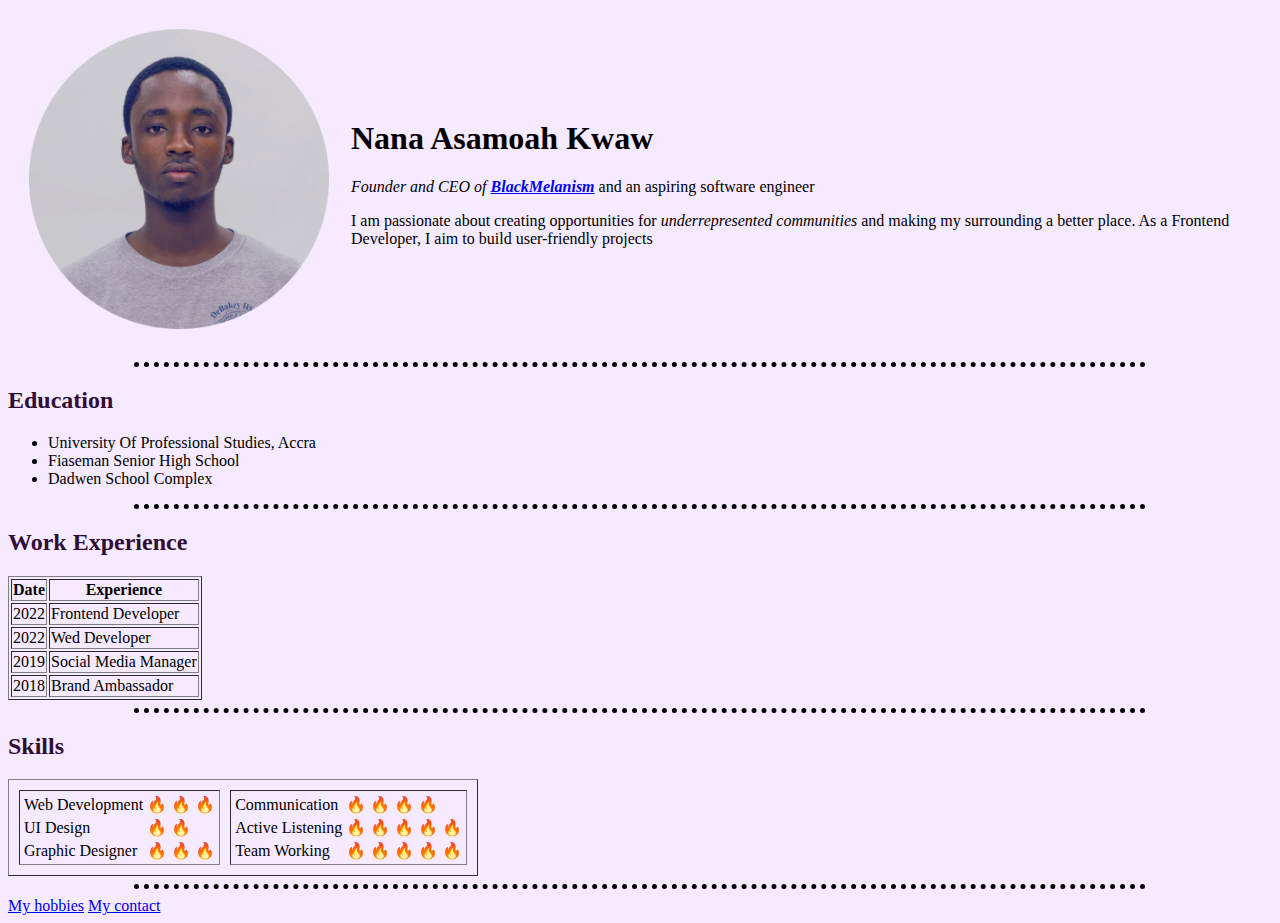
<file: index.html>
<!DOCTYPE html>
<html lang="en">

<head>
    <meta charset="UTF-8">
    <meta http-equiv="X-UA-Compatible" content="IE=edge">
    <meta name="viewport" content="width=device-width, initial-scale=1.0">
    <link rel="stylesheet" href="css/style.css">
    <title>Nakam Personal Site</title>
</head>

<body>
    <table cellspacing="20">
        <tr>
            <td><img src="images/Profile.png" width="300px" alt="Nakam profile image"></td>
            <td>
                <h1>Nana Asamoah Kwaw</h1>
                <p><em>Founder and CEO of <strong><a href="https://www.facebook.com/BlackMelanism" target="_blank">BlackMelanism</a></strong></em> and an aspiring software engineer</p>
                <p>I am passionate about creating opportunities for <em>underrepresented communities</em> and making my surrounding a better place. As a Frontend Developer, I aim to build user-friendly projects</p>
            </td>
        </tr>
    </table>

    <hr id="dottedhr">

    <h2>Education</h2>
    <ul>
        <li>University Of Professional Studies, Accra</li>
        <li>Fiaseman Senior High School</li>
        <li>Dadwen School Complex</li>
    </ul>

    <hr>

    <h2>Work Experience</h2>
    <table border="1px">
        <thead>
            <tr>
                <th>Date</th>
                <th>Experience</th>
            </tr>
        </thead>

        <tbody>
            <tr>
                <td>2022</td>
                <td>Frontend Developer</td>
            </tr>
            <tr>
                <td>2022</td>
                <td>Wed Developer</td>
            </tr>
            <tr>
                <td>2019</td>
                <td>Social Media Manager</td>
            </tr>
            <tr>
                <td>2018</td>
                <td>Brand Ambassador</td>
            </tr>
        </tbody>
    </table>
    
    <hr>

    <h2>Skills</h2>
    
    <table border="1" cellspacing="10">
        <tr>
            <td>
                <table>
                    <tr>
                        <td>Web Development</td>
                        <td>🔥 🔥 🔥 </td>
                    </tr>
                    <tr>
                        <td>UI Design</td>
                        <td>🔥 🔥 </td>
                    </tr>
                    <tr>
                        <td>Graphic Designer</td>
                        <td>🔥 🔥 🔥 </td>
                    </tr>
                </table>
            </td>
            <td>
                <table>
                    <tr>
                        <td>Communication</td>
                        <td>🔥 🔥 🔥 🔥 </td>
                    </tr>
                    <tr>
                        <td>Active Listening</td>
                        <td>🔥 🔥 🔥 🔥 🔥 </td>
                    </tr>
                    <tr>
                        <td>Team Working</td>
                        <td>🔥 🔥 🔥 🔥 🔥 </td>
                    </tr>
                </table>
            </td>
        </tr>
    </table>
    <!-- <table border="1">
        <tr>
           <td>Web Development</td>
           <td>🔥 🔥 🔥 🔥 🔥 </td>
           <td>Communication</td>
           <td>🔥 🔥 🔥 🔥 🔥</td>
        </tr>
        <tr>
            <td>UI Design</td>
            <td>🔥 🔥 🔥 </td>
            <td>Active Listening</td>
            <td>🔥 🔥 🔥 🔥 </td>
         </tr>
         <tr>
            <td>Photoshop</td>
            <td>🔥 🔥 🔥 🔥 </td>
            <td>Team Work</td>
            <td>🔥 🔥 🔥 🔥 </td>
         </tr>
         <tr>
            <td>Help Desk Support</td>
            <td>🔥 🔥  </td>
            <td>Brainstorming</td>
            <td>🔥 🔥 🔥 </td>
         </tr>
    </table> -->
    <hr>
    <a href="hobbies.html">My hobbies</a>    
    <a href="contact.html">My contact</a>    

</body>

</html>
</file>
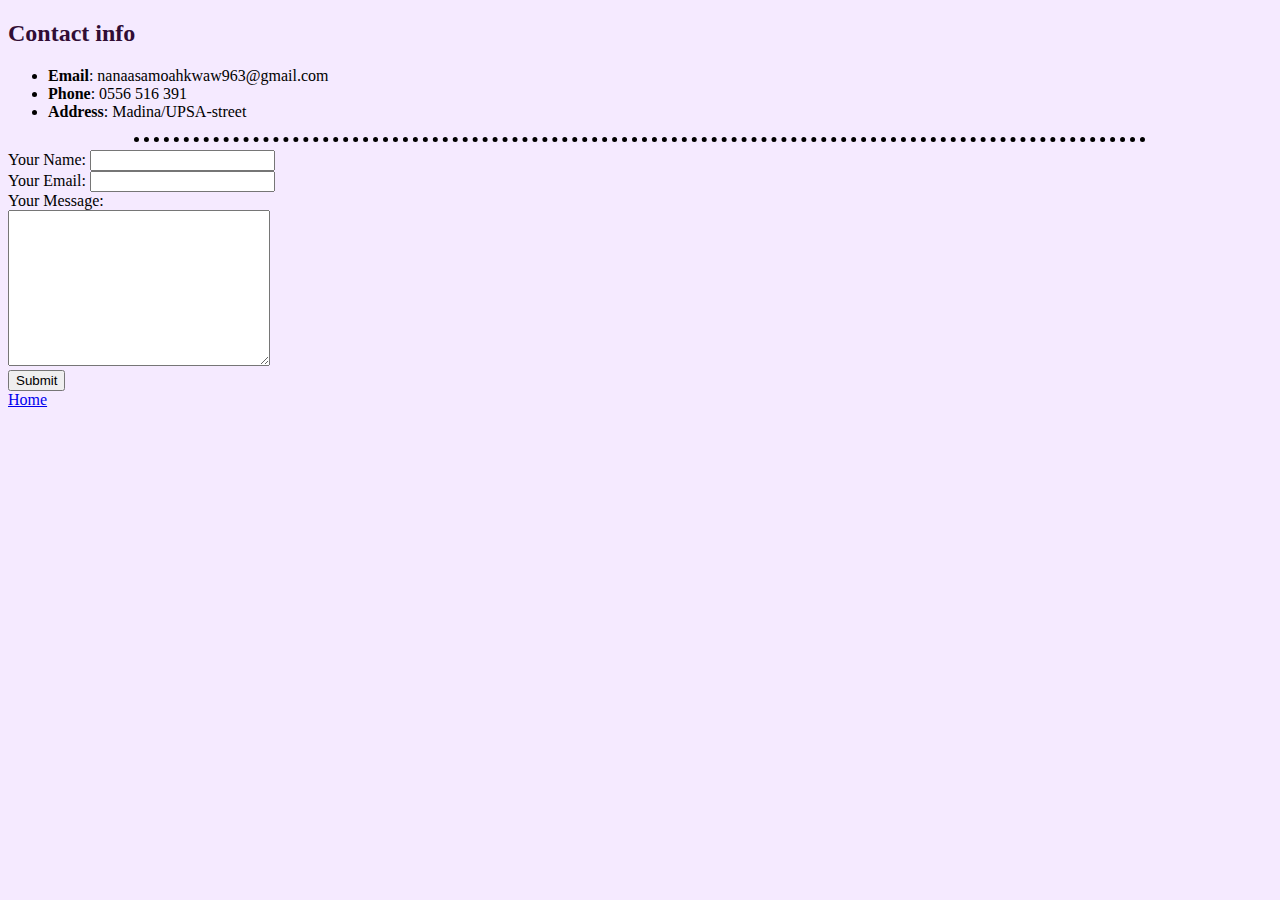
<file: contact.html>
<!DOCTYPE html>
<html lang="en">
<head>
    <meta charset="UTF-8">
    <meta http-equiv="X-UA-Compatible" content="IE=edge">
    <meta name="viewport" content="width=device-width, initial-scale=1.0">
    <link rel="stylesheet" href="css/style.css">
    <title>Contact info</title>
</head>
<body>
    <h2>Contact info</h2>
    <ul>
        <li><strong>Email</strong>: nanaasamoahkwaw963@gmail.com</li>
        <li><strong>Phone</strong>: 0556 516 391</li>
        <li><strong>Address</strong>: Madina/UPSA-street</li>
    </ul>

    <hr>

    <form action="mailto:nanaasamoahkwaw963@gmail.com" enctype="text/plain">
        <label for="#">Your Name:</label>
        <input type="text" name="Full-name">
        <br>
        <label for="#">Your Email:</label>
        <input type="email" name="Email">
        <br>
        <label for="#">Your Message:</label>
        <br>
        <textarea cols="30" rows="10" name="Message"></textarea>
        <br>
        <input type="submit">

    </form>


    <a href="index.html">Home</a>
</body>
</html>
</file>
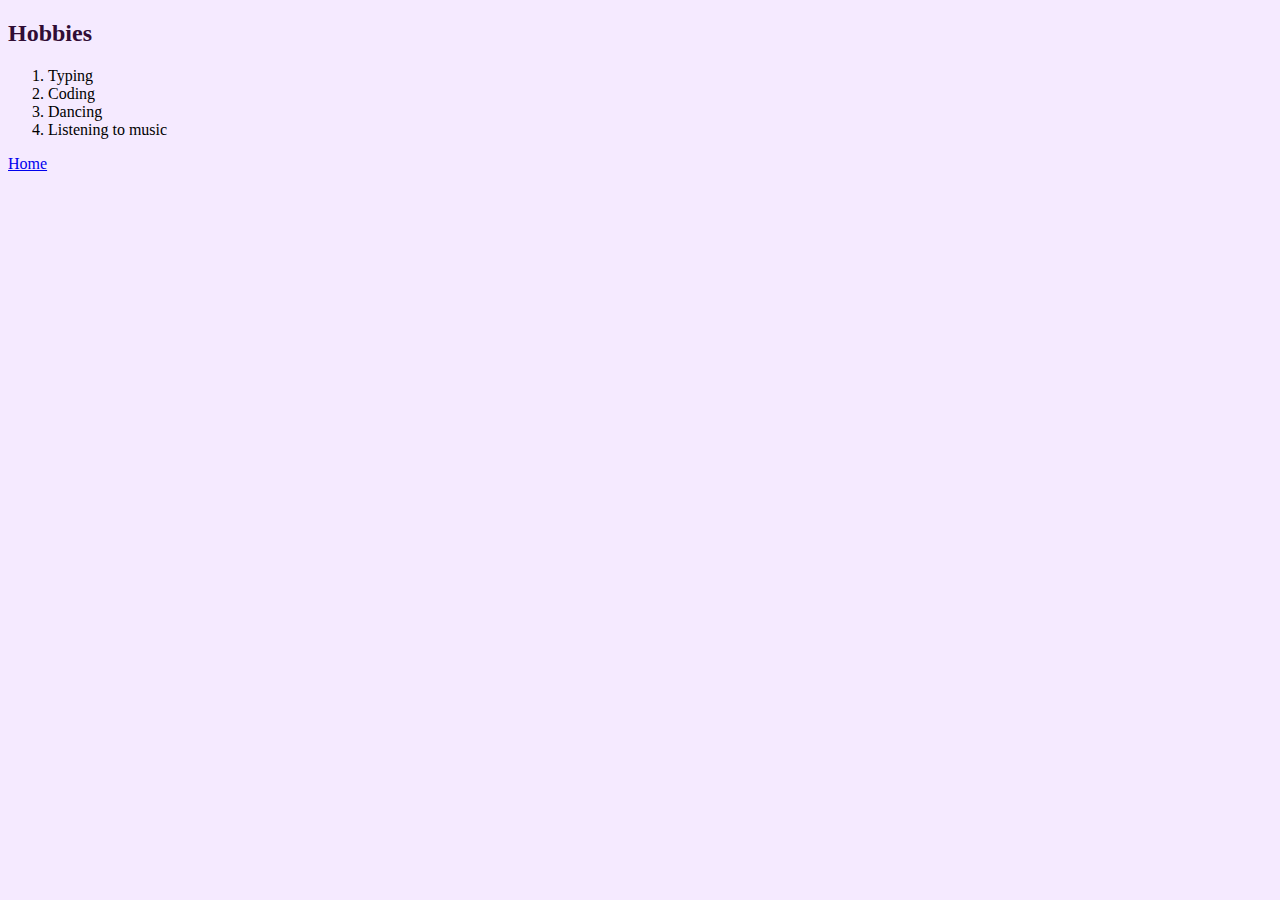
<file: hobbies.html>
<!DOCTYPE html>
<html lang="en">
<head>
    <meta charset="UTF-8">
    <meta http-equiv="X-UA-Compatible" content="IE=edge">
    <meta name="viewport" content="width=device-width, initial-scale=1.0">
    <link rel="stylesheet" href="css/style.css">
    <title>My Hobbies</title>
</head>
<body>
    <h2>Hobbies</h2>
    <ol>
        <li>Typing</li>
        <li>Coding</li>
        <li>Dancing</li>
        <li>Listening to music</li>
    </ol>

    <a href="index.html">Home</a>
</body>
</html>
</file>
<file: css/style.css>
body{
    background-color: #f5eaff;
}
hr{
    border-style: none;
    border-top-style: dotted;
    border-width: 5px;
    width: 80%;
    border-color: #000;
}
h2{
    color: rgb(49, 13, 53);
}
</file>
